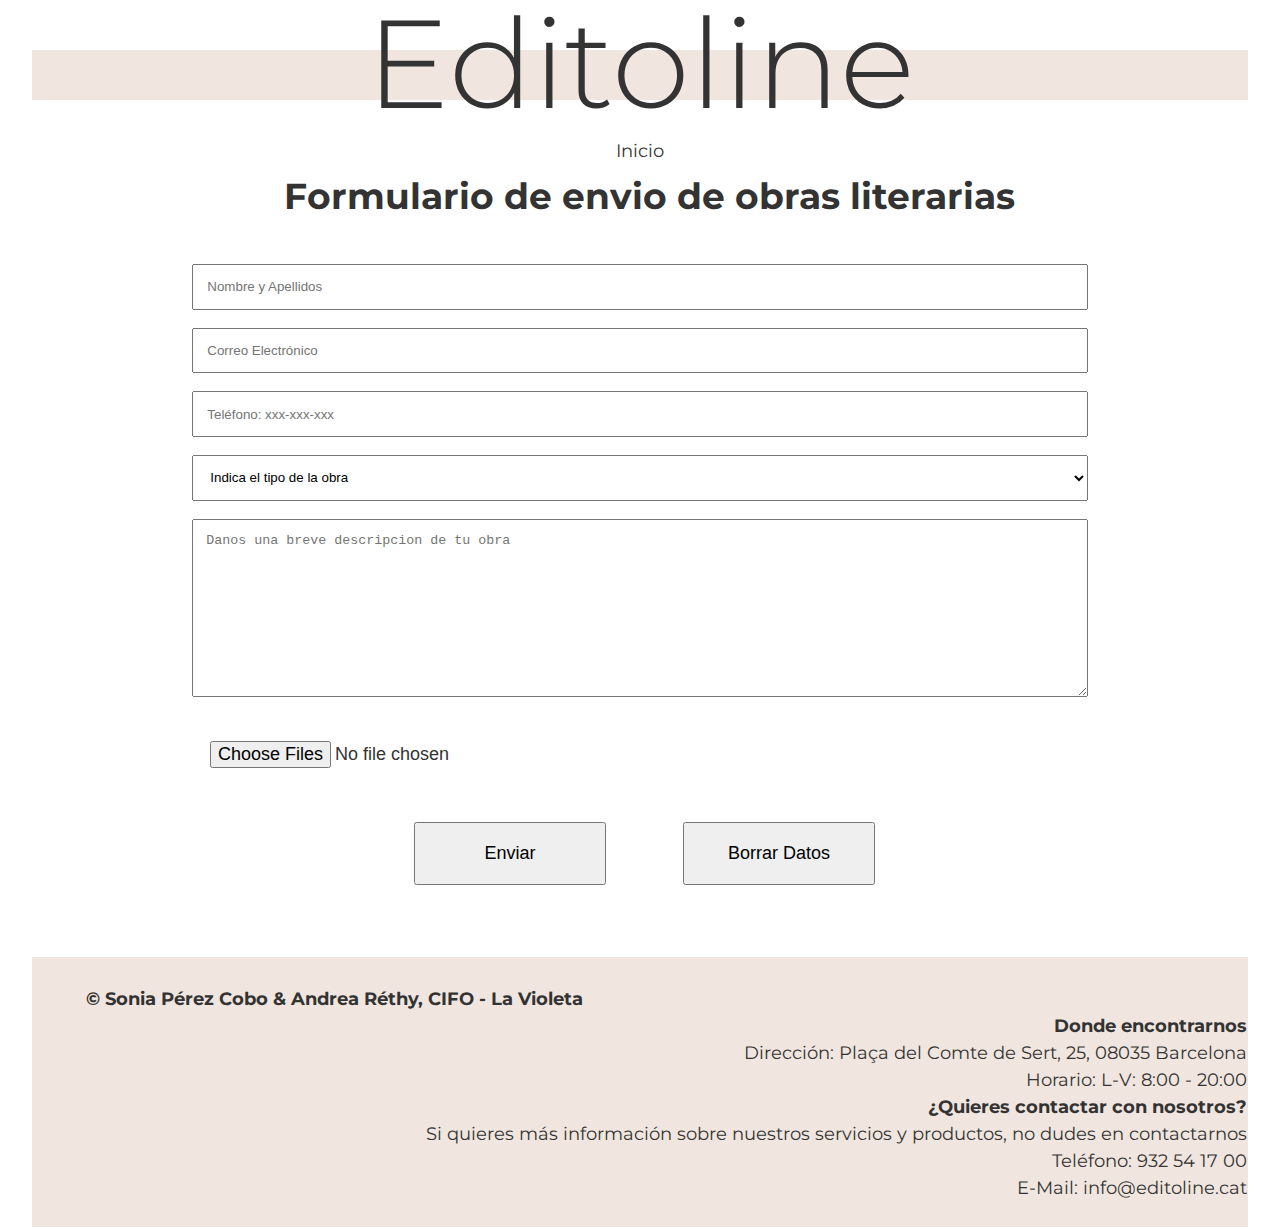
<file: formulario.html>
<!DOCTYPE html>
<html lang="es">
<head>
    <meta charset="UTF-8">
    <meta name="viewport" content="width=device-width, initial-scale=1.0">
    <title>Formulario de contacto</title>
       <!-- Google fonts -->
       <link rel="preconnect" href="https://fonts.googleapis.com">
       <link rel="preconnect" href="https://fonts.gstatic.com" crossorigin>
       <link href="https://fonts.googleapis.com/css2?family=Montserrat:wght@300;400;500&display=swap" rel="stylesheet">
   
       <!-- Estilos -->
       <link rel="stylesheet" href="css/style.css">
</head>
<body>
    <!-- Cabecera del documento -->
    <header>
        <!-- Logo -->
        <p>Editoline</p>
    </header>

    <!-- Navegación -->
    <nav>
        <ul>
            <li><a href="index.html">Inicio</a></li>
            <!-- <li>Quienes somos</li>
            <li>Nuestros autores</li>
            <li>Envío de artes / manuscitos</li>
            <li>Cafeteria</li>
            <li>Donde encontrarnos</li> -->
        </ul>
    </nav>
    <!-- Declaracion de formulario -->
    <form action="#" method="post" name="formulario-basico" id="formulario-basico" enctype="multipart/form-data">

        <fieldset>
            <legend>Formulario de envio de obras literarias</legend>

            <ul>
                <li>
                    <!-- Etiqueta para identificar una entrada de datos -->
                    <label for="nombre">Nombre y Apellidos</label>
                    <!-- Entrada de tipo texto -->
                    <input type="text" name="nombre" id="nombre" required value="" placeholder="Nombre y Apellidos">
                </li>

                <li>
                    <!-- Entrada tipo email -->
                    <label for="correo">Correo Electrónico</label>
                    <input type="email" name="correo" id="correo" required placeholder="Correo Electrónico">
                </li>

                <li>
                    <!-- Entrada de tipo teléfono -->
                    <label for="telefono">Teléfono</label>
                    <input type="tel" name="telefono" id="telefono" placeholder="Teléfono: xxx-xxx-xxx">
                </li>

                <li>
                    <!-- Entrada desplegable -->
                    <label for="tematica">Indica el tipo de obra</label>
                    <select name="tematica" id="tematica">
                        <option value="" selected disabled>Indica el tipo de la obra</option>
                        <option value="1">Novela de terror</option>
                        <option value="2">Novela romántica</option>
                        <option value="3">Novela de misterio</option>
                        <option value="4">Novela histórica</option>
                        <option value="5">Novela de ciencia ficción</option>
                        <option value="6">Novela de fantasía</option>
                        <option value="7">Novela gráfica</option>
                        <option value="7">Comic manga</option>
                        <option value="7">Otros</option>
                    </select>
                </li>
        
                <li>
                    <!-- Entrada de tipo de introducción de datos -->
                    <label for="comentario">Danos una breve descripcion de tu obra</label>
                    <textarea name="comentario" id="comentario" cols="30" rows="10" maxlength="120" placeholder="Danos una breve descripcion de tu obra"></textarea>
                </li>
        
                <li>
                    <!-- Entrada de archivo adjunto -->
                    <label for="archivo">Adjuntar archivo</label>
                    <input type="file" name="archivo" id="archivo" multiple accept=".pdf">
                </li>
            </ul>
        </fieldset>

        <!-- Botones de envio y borrado -->
        <div>            
            <input type="submit" value="Enviar">
            <input type="reset" value="Borrar Datos">
        </div>
    </form>

    <footer>
        <p><small>&copy; Sonia Pérez Cobo & Andrea Réthy, CIFO - La Violeta</small></p>
        <div>
            <p><strong>Donde encontrarnos</strong></p>
            <p>Dirección: Plaça del Comte de Sert, 25, 08035 Barcelona</p>
            <p>Horario: L-V: 8:00 - 20:00</p>

            <p><strong>¿Quieres contactar con nosotros?</strong></p>
            <p>Si quieres más información sobre nuestros servicios y productos, no dudes en contactarnos</p>
            <p>Teléfono: 932 54 17 00</p>
            <p>E-Mail: info@editoline.cat</p>
        </div>
    </footer>

</body>
</html>
</file>
<file: css/style.css>
@charset "utf-8";

/* Estilos generales */
:root{
    font-size: 18px;
}

*{
    margin: 0;
    padding: 0;
    box-sizing: border-box;
}

body{
    width: 95vw;
    min-height: 100vh;
    min-width: 850px;
    margin: 0 auto;
    font: 18px / 1.5em 'Montserrat', sans-serif;
    color: rgb(51, 51, 51);
    font-weight: 400;
}

header{
    height: 50px;
    margin-top: 50px;
    margin-bottom: 20px;
    text-align: center;
    font-size: 125px;
    font-weight: 300;
    background-color: rgb(240, 230, 223);
}

/* Navegación */
nav ul{
    text-align: center;
    font-weight: 400;
}

nav ul li{
    display: inline-block;
    list-style: none;
    padding: 1em;
}

nav a{
    text-decoration: none;
    padding: 0.2em;
    color: rgb(51, 51, 51);
}

nav a:hover{
    text-decoration: underline;
    font-weight: bold;
}

/* Contenido principal */
 h2{
    margin: 1em;
    font-size: 2.5em;
    text-align: center;
}

h3{
    margin: 0.5em;
}

a:hover{
    text-decoration: underline;
    font-weight: bold;
}

section{
    width: 100%;
    height: 55vh;
    margin: 20px auto;
    background-color: rgb(56, 144, 155);
    color: rgb(255, 255, 255);
}

section:last-of-type{
    background-color: transparent;
}

div, figure{
    width: 50%;
    height: 100%;
}

div p,
div h3{
    width: 75%;
    margin: 0 auto;
    padding: 0.5em;
    text-shadow: 1px 1px 1px rgb(51, 51, 51);
}

div h3{
    font-size: 1.5em;
    text-shadow: 1px 1px 1px rgb(51, 51, 51);
    margin-top: 10%;
}

div h3+p{
    font-variant: small-caps;
    font-size: 1.5em;
}

div h2{
    font-size: 1.5em;
    text-align: left;
}

section:nth-of-type(odd) div, section:nth-of-type(even) figure{
    float: left;
}

section:nth-of-type(even) div, section:nth-of-type(odd) figure{
    float: right;
}

#trabajos+section>div{
    float: none;
    width: 95%;
    height: 75%;
    margin: auto auto;
    & p{
        width: 100%;
    }
}

#trabajos+section{
    position: relative;
    padding: 1em;
}

#trabajos,
#cafe{
    color: transparent;
    font-size: 1em;
}

#boton{
    max-width: 260px;
    height: 60px;
    background-color: rgb(240, 230, 223);
    text-align: center;
    border: 1px solid rgb(51, 51, 51);
    border-radius: 10px;
    padding: 15px 10px;
    & a{
        text-decoration: none;
        color: rgb(51, 51, 51);
        font-weight: bold;
        text-shadow: none;
    }
    & a:hover{
        text-decoration: underline;
    }
}

/* Imágenes */
#intro{
    background-image: url('../img/library.jpg');
    padding: 0;
    background-size: cover;
    background-position: center center;
    position: relative;
}

#cafeteria{
    background-image: url('../img/cafeteria-libreria.jpg');
    padding: 0;
    background-size: cover;
    background-position: center center;
}

#intro>p,
#cafeteria>p{
    position: relative;
    left: 0;
    top: 94%;
    & small{
        background-color: rgba(51, 51, 51, 0.9);
        padding: 0.2em 1em;
    }
    & a{
        color: white;
        text-decoration: none;
    }
}

#intro div:last-child,
#cafeteria div:last-child{
    display: flex;
    flex-direction: column;
    width: 50%;
    /* height: 30vh; */
    background-color: rgba(51, 51, 51, 0.8);
    & p{
        margin: 0.5em;
        padding: 0;
    }
    & h2, p{
        text-shadow: 1px 1px 1px black;
    }
}

figure img{
    width: 100%;
    height: 100%;
    object-fit: cover;
}

figcaption{
    position: relative;
    bottom: 35px;
    background-color: rgb(51, 51, 51, 0.9);
    color: white;
    & a{
        color: white;
        text-decoration: none;
        padding-left: 1em;
    }
}

/* Vídeo */
#video{
    background-color: transparent;
    padding: 1% 25%;
    & h2 {
        margin: 0em;
    }
    & iframe{
        width: 840px;
        height: 472px;
        border: none;
        margin: 0;
        
    }
}


/* Mapa */
#mapa{
    width: 100%;
}

iframe{
    height: 40vh;
    width: 100%;
    margin: 7.5vh 0;
}

/* Pie de la página */
footer{
    width: 100%;
    height: 30vh;
    color: rgb(51, 51, 51);
    background-color: rgb(240, 230, 223);
    margin: 0 auto;
    padding: 1.5em 3em;
    & div{
        width: 80%;
    }
    & p{
        margin: 0;
        display: inline-block;
        & small{
            font-weight: bold;
        }
    }
}

footer>p{
    font-size: 1.2em;
}

footer div p{
    display: inline-block;
    text-align: right;
    width: 90vw;
    padding: 0;
    text-shadow: none;
}

/* Formulario */
form ul li{
    list-style: none;
    margin: 1em;
}

label{
    display: none;
}

input,
select,
textarea{
    width: 70vw;
    padding: 1em;
}

form{
    margin-bottom: 4em;
}

fieldset{
    text-align: center;
    margin-bottom: 1em;
    border: none;
}

legend{
    font-size: 2em;
    font-weight: bold;
    margin-bottom: 1em;
    padding-left: 0.5em;
}

div{
    padding-left: 0.5em;
}

form>div{
    text-align: center;
    width: 95vw;
    padding: auto;
    
}

div input{
    width: 15vw;
    height: 7vh;
    font-size: 18px;
    margin: 0 2em;
}


#archivo{
    font-size: 18px;
}
</file>
